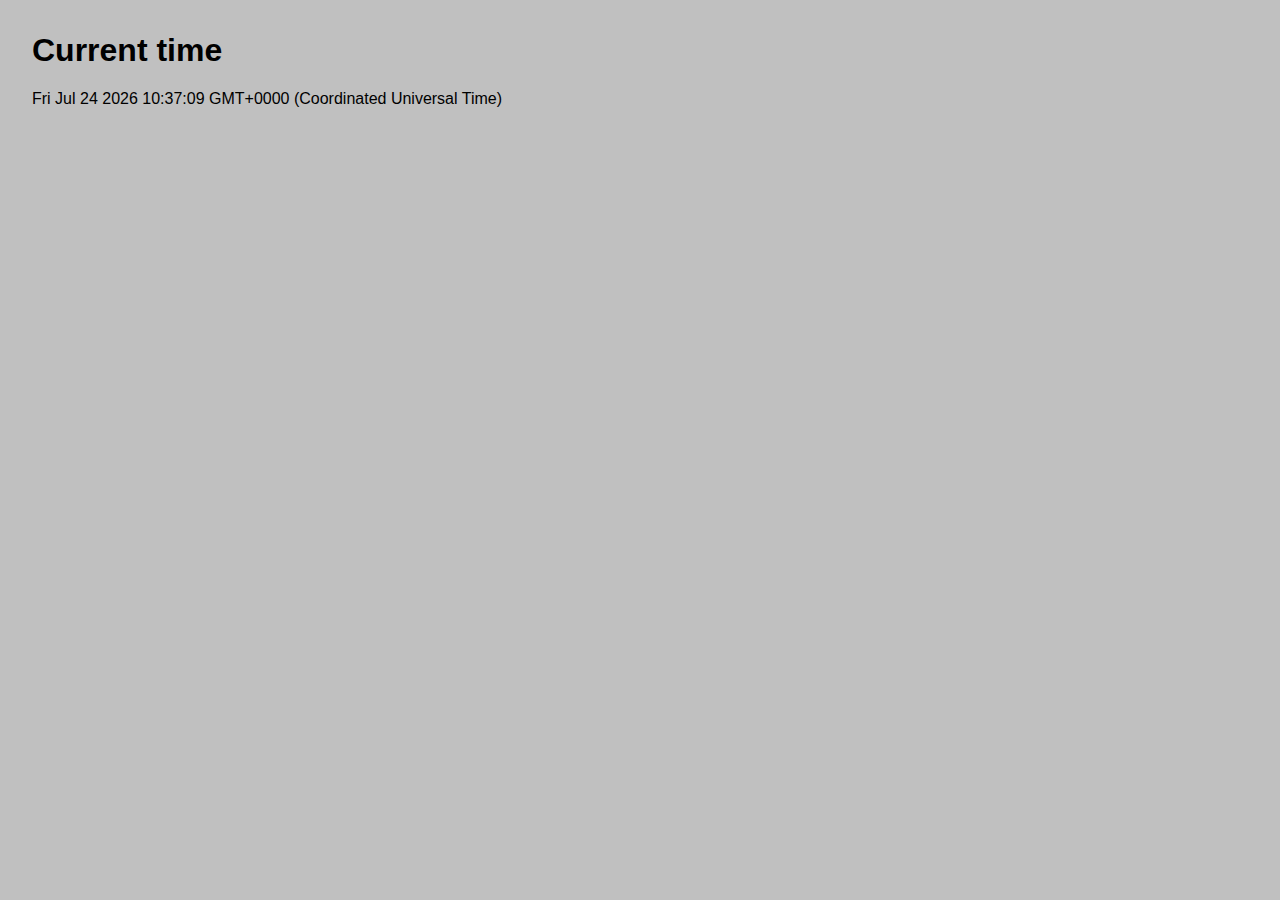
<file: views/index.html>
<!DOCTYPE html>
<html>
  <head>
    <title>Current time</title>
    <script src="https://cdnjs.cloudflare.com/ajax/libs/jquery/3.3.1/jquery.min.js"></script>
    <script src="/static/index.js"></script>
    <link rel="stylesheet" href="/static/index.css">
  </head>
  <body>
    <h1>Current time</h1>
    <div id="date-time"></div>
  </body>
</html>
</file>
<file: static/index.css>
body {
  background-color: silver;
  font-family: 'Franklin Gothic Medium', 'Arial Narrow', Arial, sans-serif;
  margin: 2em;
}
</file>
